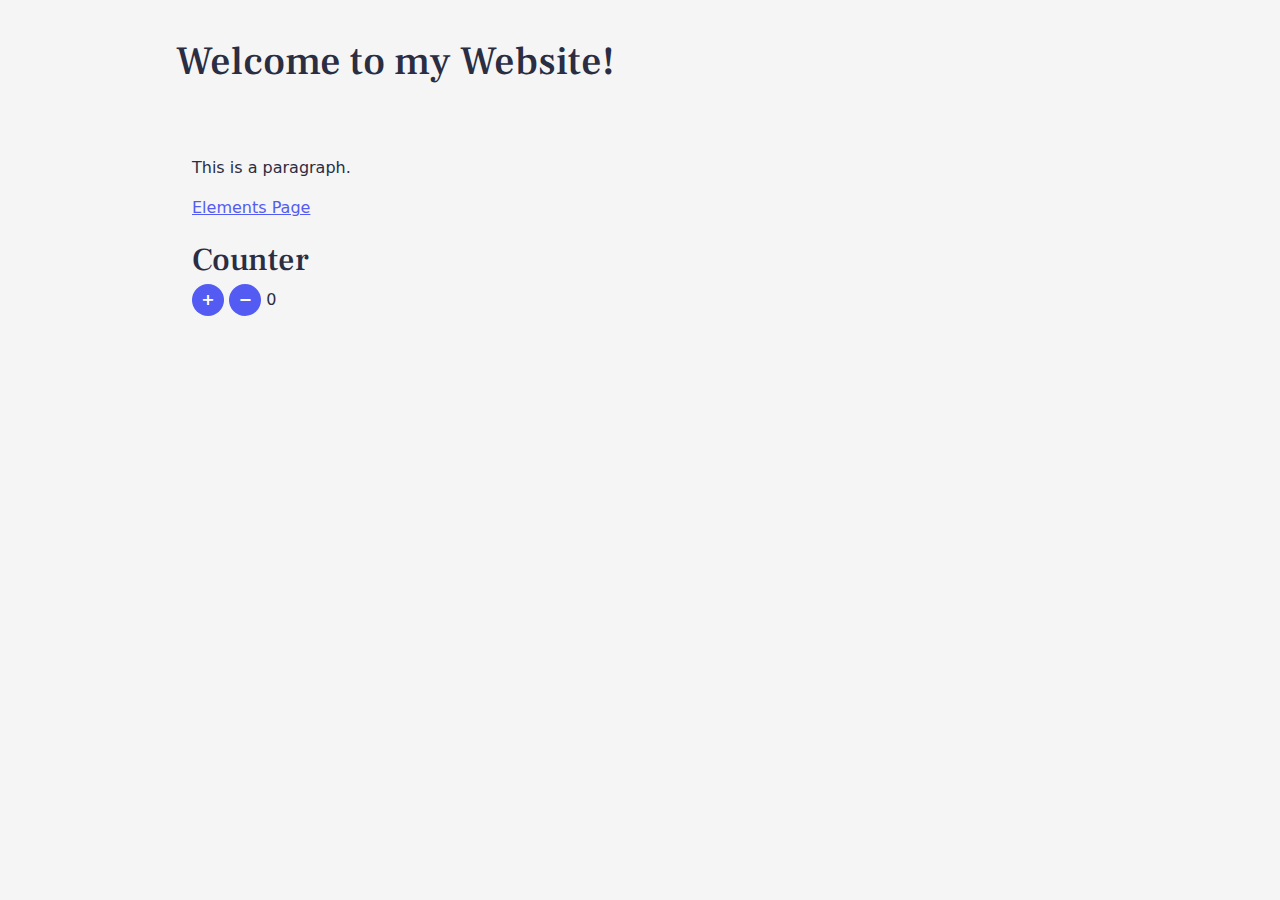
<file: index.html>
<!DOCTYPE html>
<html lang="en">
  <head>
    <meta charset="UTF-8" />
    <link rel="icon" type="image/svg+xml" href="/favicon.png" />
    <meta name="viewport" content="width=device-width, initial-scale=1.0" />
    <title>My Website</title>
    <link href="/styles/main.css" rel="stylesheet" />
  </head>
  <body>
    <header role="banner">
      <h1>Welcome to my Website!</h1>
    </header>
    <main>
      <p>This is a paragraph.</p>
      <a href="/elements.html">Elements Page</a>

      <div class="counter">
        <h2>Counter</h2>
        <button id="increment" class="counter-button">+</button>
        <button id="decrement" class="counter-button">−</button>
        <span id="count">0</span>
      </div>
    </main>

    <script type="module" src="/main.js"></script>
  </body>
</html>
</file>
<file: styles/main.css>
@import url("reset.css");
/* This is a custom font from google fonts */
@import url("https://fonts.googleapis.com/css2?family=Frank+Ruhl+Libre:wght@300..900&display=swap");

/* what is :root? https://developer.mozilla.org/en-US/docs/Web/CSS/:root */
:root {
  /* Define design variables */
  --color-primary: #2b2d42;
  --color-secondary: #bfc6d2;
  --color-background: #f5f5f5;
  --color-accent: #535bf2;

  --border-radius: 0.5rem;

  --font-titles: "Frank Ruhl Libre", serif;
  --font-body: system-ui, sans-serif; /* system-ui matches the user's system font */
}

body {
  color: var(--color-primary);
  background-color: var(--color-background);
  font-family: var(--font-body);
}

/* Layout */
main {
  padding: 2rem;
}

header {
  padding: 1rem;
}

main,
header,
nav {
  max-width: 60rem;
  margin: 0 auto;
}

article,
nav {
  padding: 1rem 0;
}

.rtl {
  direction: rtl;
}

/* Text */
p {
  margin: 1rem 0;
}

ul,
ol {
  margin-top: 0.5rem;
}

li {
  margin-top: 0.3rem;
}

h1,
h2,
h3,
h4,
h5,
h6 {
  margin-top: 1rem;
  font-family: var(--font-titles);
  font-weight: 500;
  font-optical-sizing: auto;
}

h1 {
  font-size: 2.5em;
}

h2 {
  font-size: 2em;
}

h3 {
  font-size: 1.5em;
}

h4 {
  font-size: 1.2em;
}

h5 {
  font-size: 1em;
}

h6 {
  font-size: 0.83em;
}

blockquote {
  padding-left: 1rem;
  border-left: 2px solid var(--color-secondary);
}

/* Links */
a {
  color: var(--color-accent);
  text-decoration: underline;
}
a:hover {
  text-decoration: none;
}

/* Tables */
table {
  margin-top: 1.5rem;
  border-spacing: 0px;
  border-collapse: collapse;
}
table td,
table th {
  padding: 0.5rem;
  border: 1px solid var(--color-secondary);
}

/* Forms */
input,
button,
textarea,
select {
  padding: 0.2em 0.5em;
  border: 1px solid var(--color-secondary);
  border-radius: var(--border-radius);
}

fieldset {
  margin-top: 1.5rem;
  border: 1px solid var(--color-secondary);
}

.counter-button {
  background-color: var(--color-accent);
  width: 2rem;
  height: 2rem;
  color: white;
  border: none;
  border-radius: 1000px; /* Make the button round */
  cursor: pointer;
  font-weight: bold;

  &:hover {
    filter: brightness(120%);
  }

  &:active {
    filter: brightness(80%);
  }
}
</file>
